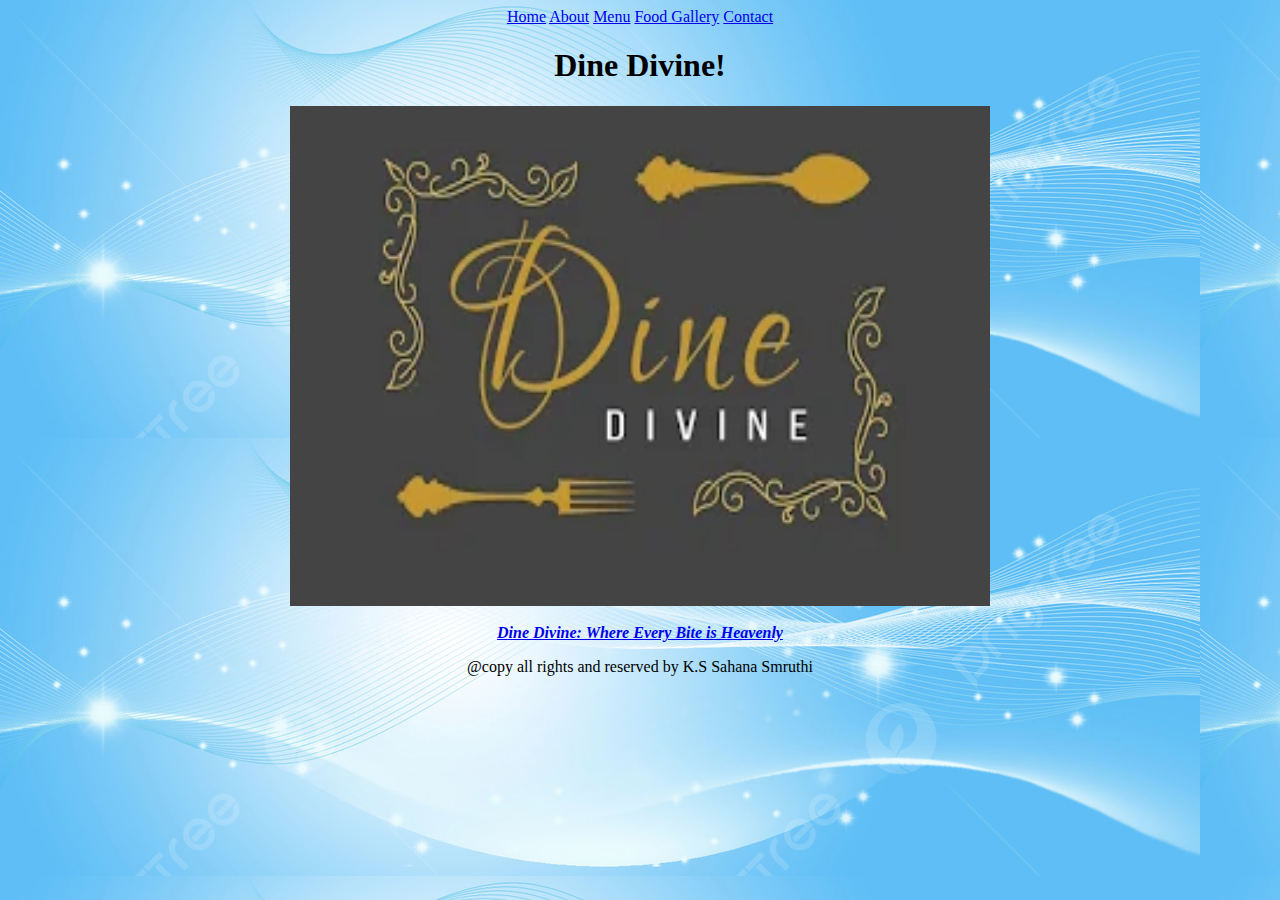
<file: Index.html>
<html>

<head>
    <title>Dine Divine</title>
    <style src="Style.css" rel="stylesheet"></style>
</head>

<body background="Index.jpg">
    <center>
    <div class="topnav">
        <a class="active" href="Index.html">Home</a>
        <a href="About.html">About</a>
        <a href="Menu.html">Menu</a>
        <a href="Food Gallery.html">Food Gallery</a>
        <a href="Contact.html">Contact</a>
    </div>
    <h1>Dine Divine!</h1>
    <img src="Dine Divine.webp" width="700" height="500"><br><br>
    <a href="https://www.dinedivine.net.au/" target="_blank"><b><i>Dine Divine: Where Every Bite is Heavenly</i></b></a>
    <div class="footer">
        <p>@copy all rights and reserved by K.S Sahana Smruthi</p>
    </div>
    </center>
</body>

</html>
</file>
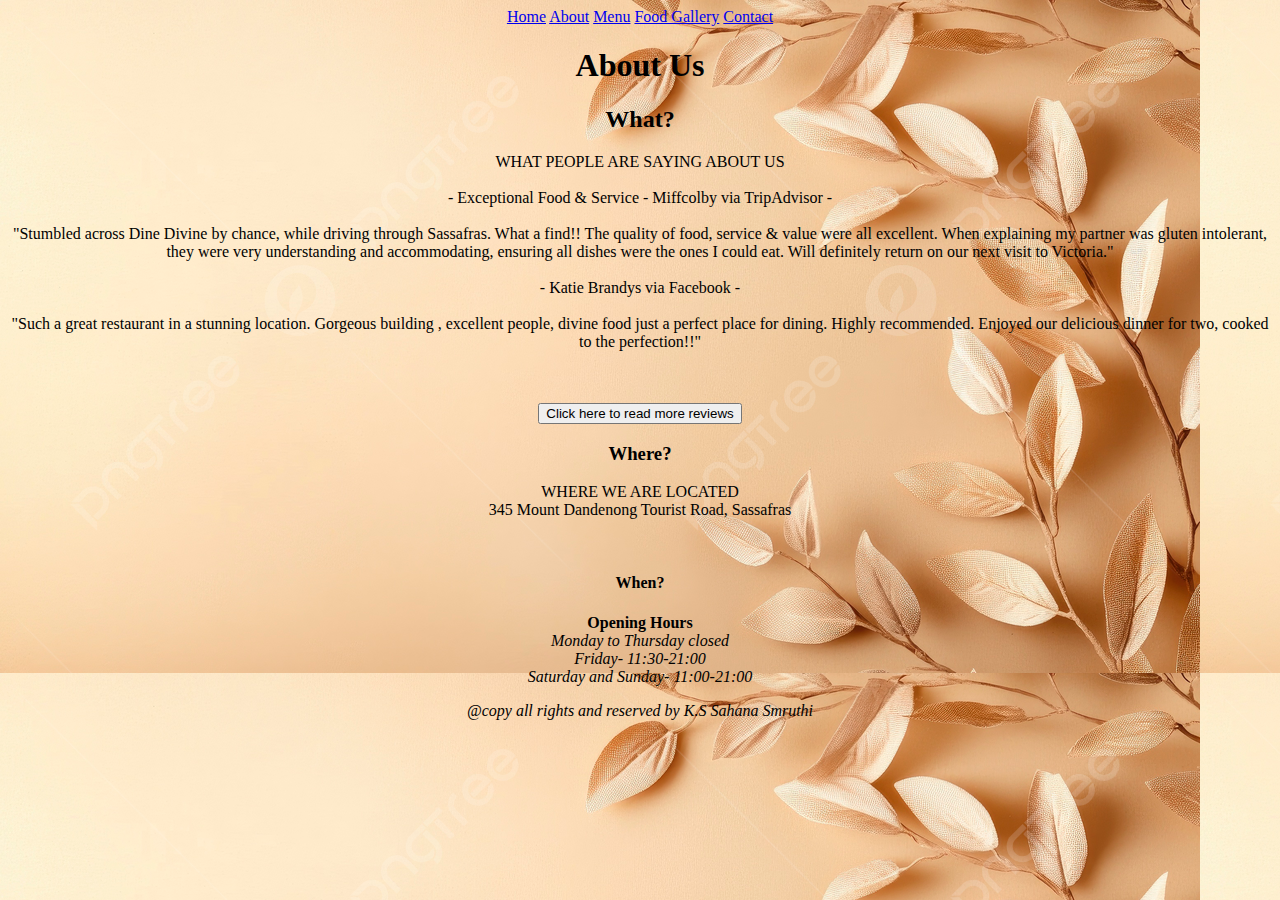
<file: About.html>
<html>

<head>
    <title>Dine Divine</title>
</head>

<body background="About us.jpg">
    <center>
    <div class="topnav">
        <a href="Index.html">Home</a>
        <a class="active" href="About.html">About</a>
        <a href="Menu.html">Menu</a>
        <a href="Food Gallery.html">Food Gallery</a>
        <a href="Contact.html">Contact</a>
    </div>
    <h1>About Us</h1>
    <h2>What?</h2>
    <p>WHAT PEOPLE ARE SAYING ABOUT US<br><br>
    - Exceptional Food & Service - Miffcolby via TripAdvisor -<br><br>
    "Stumbled across Dine Divine by chance, while driving through Sassafras. What a find!! The quality of food, service &
    value were all excellent. When explaining my partner was gluten intolerant, they were very understanding and
    accommodating, ensuring all dishes were the ones I could eat. Will definitely return on our next visit to Victoria."<br><br>
    
    - Katie Brandys via Facebook -<br><br>
    "Such a great restaurant in a stunning location. Gorgeous building , excellent people, divine food just a perfect place
    for dining. Highly recommended. Enjoyed our delicious dinner for two, cooked to the perfection!!"</p><br><br>
    <a href="https://www.dinedivine.net.au/testimonials" target="_blank"><button>Click here to read more
            reviews</button></a>
    <h3>Where?</h3>
    <p>WHERE WE ARE LOCATED<br>
    345 Mount Dandenong Tourist Road, Sassafras</p><br>
    <h4>When?</h4>
    <p><b>Opening Hours</b><br>
        <i>
   Monday to Thursday closed<br>
    Friday-
    11:30-21:00<br>
    Saturday and Sunday-
    11:00-21:00<br>
</p>
<div class="footer">
    <p>@copy all rights and reserved by K.S Sahana Smruthi</p>
</div>
</center>
</body>

</html>
</file>
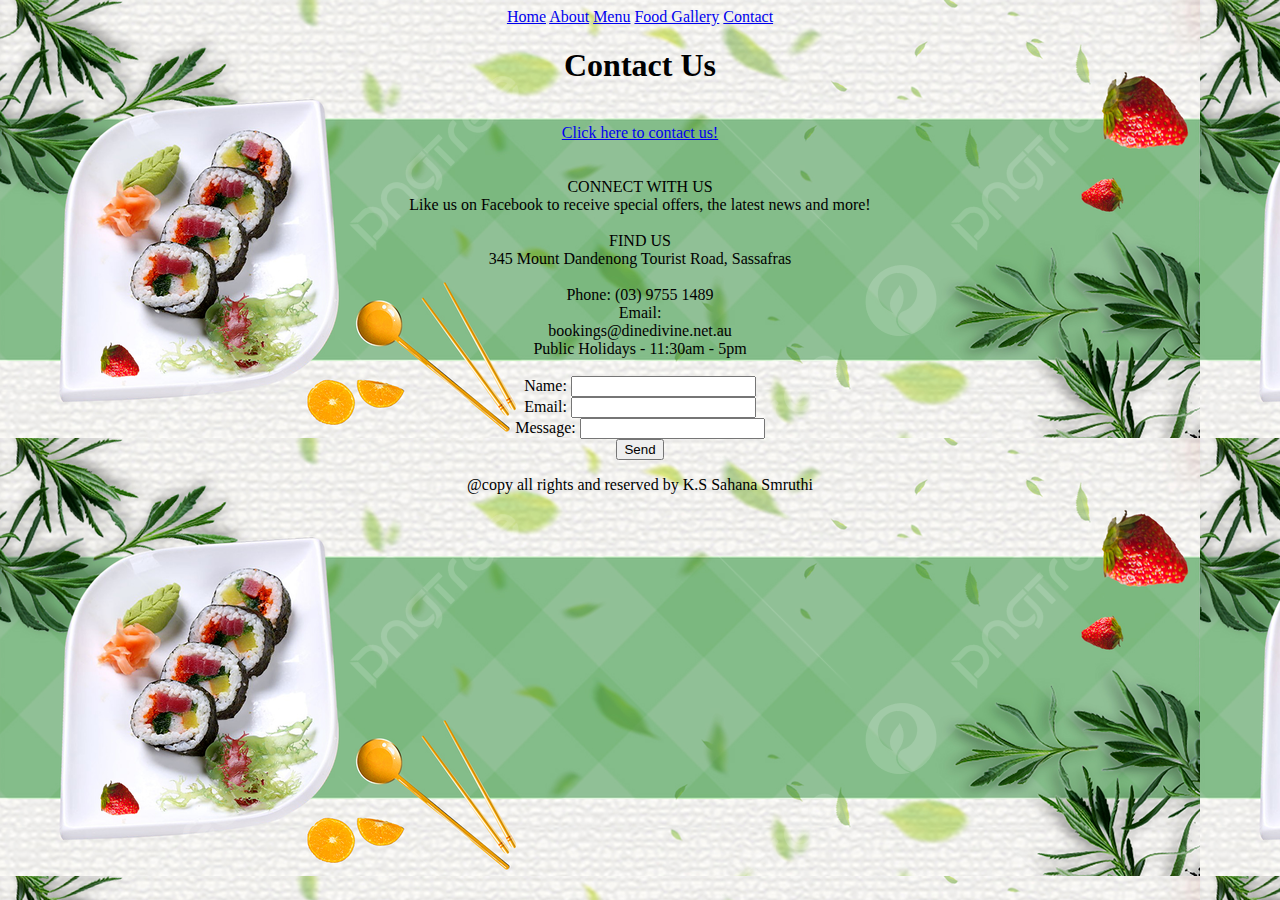
<file: Contact.html>
<html>

<head>
    <title>Dine Divine</title>
</head>

<body background="Contact us.jpg">
    <center>
    <div class="topnav">
        <a href="Index.html">Home</a>
        <a href="About.html">About</a>
        <a href="Menu.html">Menu</a>
        <a href="Food Gallery.html">Food Gallery</a>
        <a class="active" href="Contact.html">Contact</a>
    </div>
    <h1>Contact Us</h1><br>
    <a href="https://www.dinedivine.net.au/contact" target="_blank">Click here to contact us!</a><br><br><br>
    CONNECT WITH US<br>
    Like us on Facebook to receive special offers, the latest news and more!<br><br>
    FIND US<br>
    345 Mount Dandenong Tourist Road, Sassafras<br><br>
    Phone: (03) 9755 1489<br>
    Email: <br>  
    bookings@dinedivine.net.au <br>
    Public Holidays - 11:30am - 5pm<br><br>
    <form>
        <label>Name: </label> 
        <input type="text"><br>
        <label>Email: </label>
        <input type="email"><br>
        <label>Message: </label>
        <input type="text"><br>
        <button>Send</button>
    </form>
    <div class="footer">
        <p>@copy all rights and reserved by K.S Sahana Smruthi</p>
    </div>
    </center>
</body>

</html>
</file>
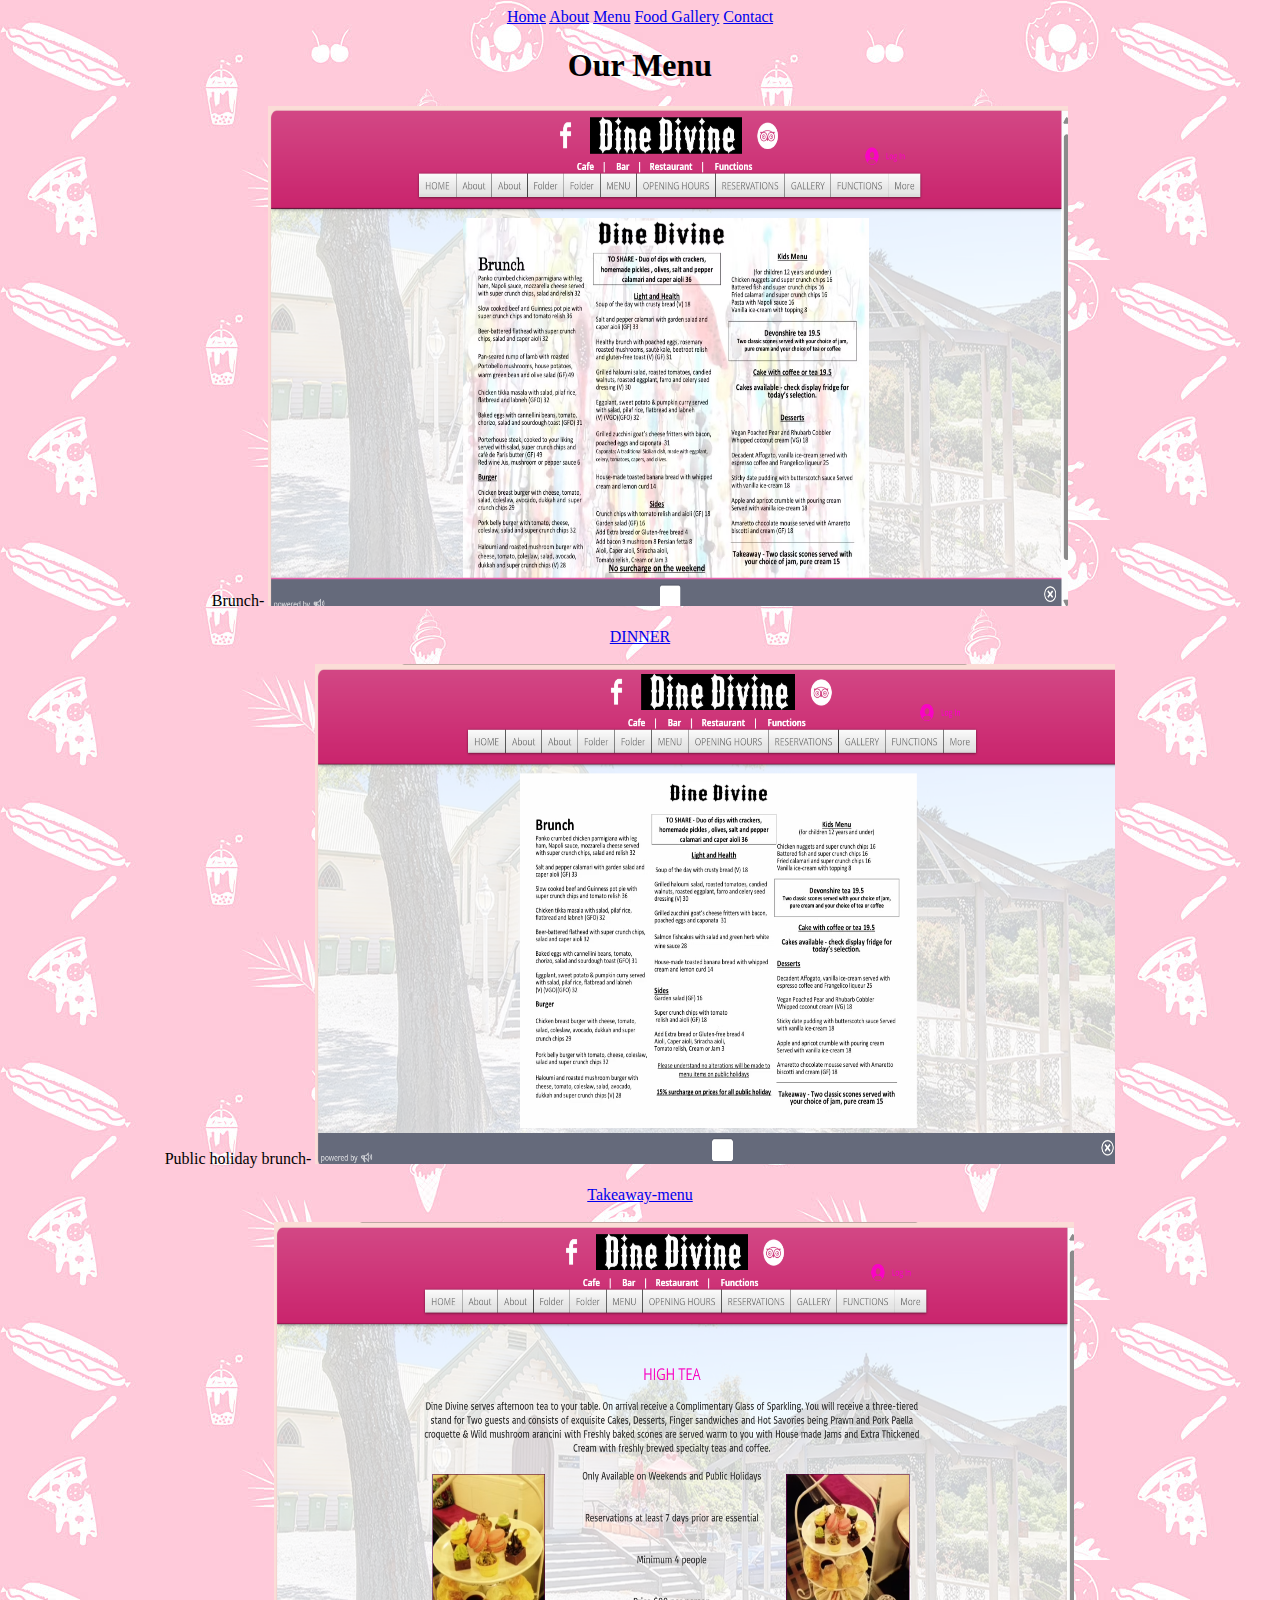
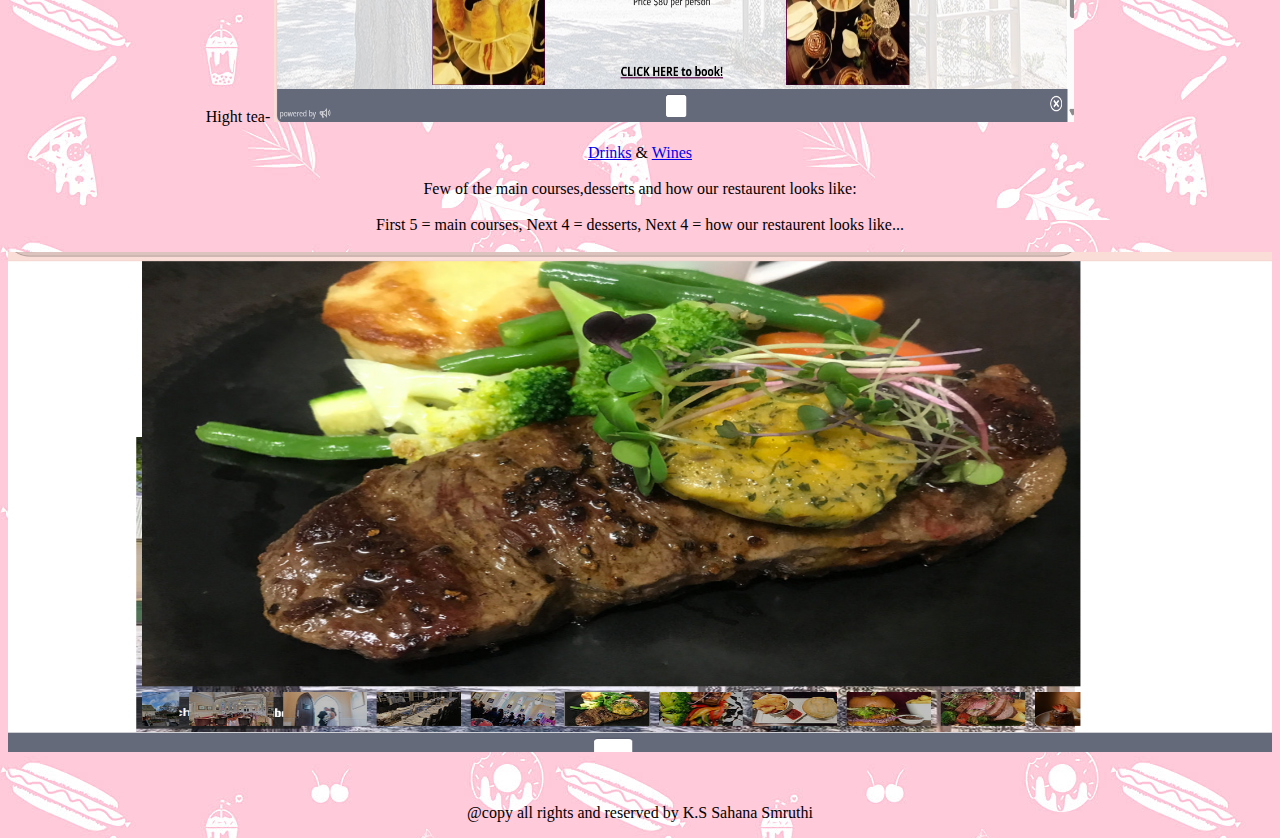
<file: Menu.html>
<html>

<head>
    <title>Dine Divine</title>
</head>

<body background="Menu.jpg">
    <center>
    <div class="topnav">
        <a href="Index.html">Home</a>
        <a href="About.html">About</a>
        <a class="active" href="Menu.html">Menu</a>
        <a href="Food Gallery.html">Food Gallery</a>
        <a href="Contact.html">Contact</a>
    </div>
    <h1>Our Menu</h1>
    Brunch-
    <img src="Screenshot (49).png" alt="screenshot" width="800" height="500"><br><br>
    <a href="https://www.dinedivine.net.au/dinner" target="_blank">DINNER</a><br><br>
    Public holiday brunch-
    <img src="Screenshot (50).png" alt="screenshot" width="800" height="500"><br><br>
    <a href="https://www.dinedivine.net.au/takeaway-menu" target="_blank">Takeaway-menu</a><br><br>
    Hight tea-
    <img src="Screenshot (51).png" alt="screenshot" width="800" height="500"><br><br>
    <a href="https://www.dinedivine.net.au/drinks" target="_blank">Drinks</a> & 
    <a href="https://www.dinedivine.net.au/wines" target="_blank">Wines</a><br><br>
    <div>
        Few of the main courses,desserts and how our restaurent looks like:<br><br>
        First 5 = main courses, Next 4 = desserts, Next 4 = how our restaurent looks like...<br><br>
        <img class="mySlides" src="Screenshot (57).png" style="height:500px;width:100%;">
        <img class="mySlides" src="Screenshot (59).png" style="height:500px;width:100%;">
        <img class="mySlides" src="Screenshot (60).png" style="height:500px;width:100%;">
        <img class="mySlides" src="Screenshot (61).png" style="height:500px;width:100%;">
        <img class="mySlides" src="Screenshot (62).png" style="height:500px;width:100%;">

        <img class="mySlides" src="Screenshot (70).png" style="height:500px;width:100%;">
        <img class="mySlides" src="Screenshot (81).png" style="height:500px;width:100%;">
        <img class="mySlides" src="Screenshot (82).png" style="height:500px;width:100%;">
        <img class="mySlides" src="Screenshot (83).png" style="height:500px;width:100%;">

        <img class="mySlides" src="Screenshot (53).png" style="height:500px;width:100%;">
        <img class="mySlides" src="Screenshot (55).png" style="height:500px;width:100%;">
        <img class="mySlides" src="Screenshot (56).png" style="height:500px;width:100%;">
        <img class="mySlides" src="Screenshot (84).png" style="height:500px;width:100%;">
    </div>
    <script src="Script.js">
    </script><br><br>
    <div class="footer">
        <p>@copy all rights and reserved by K.S Sahana Smruthi</p>
    </div>
    </center>
</body>

</html>
</file>
